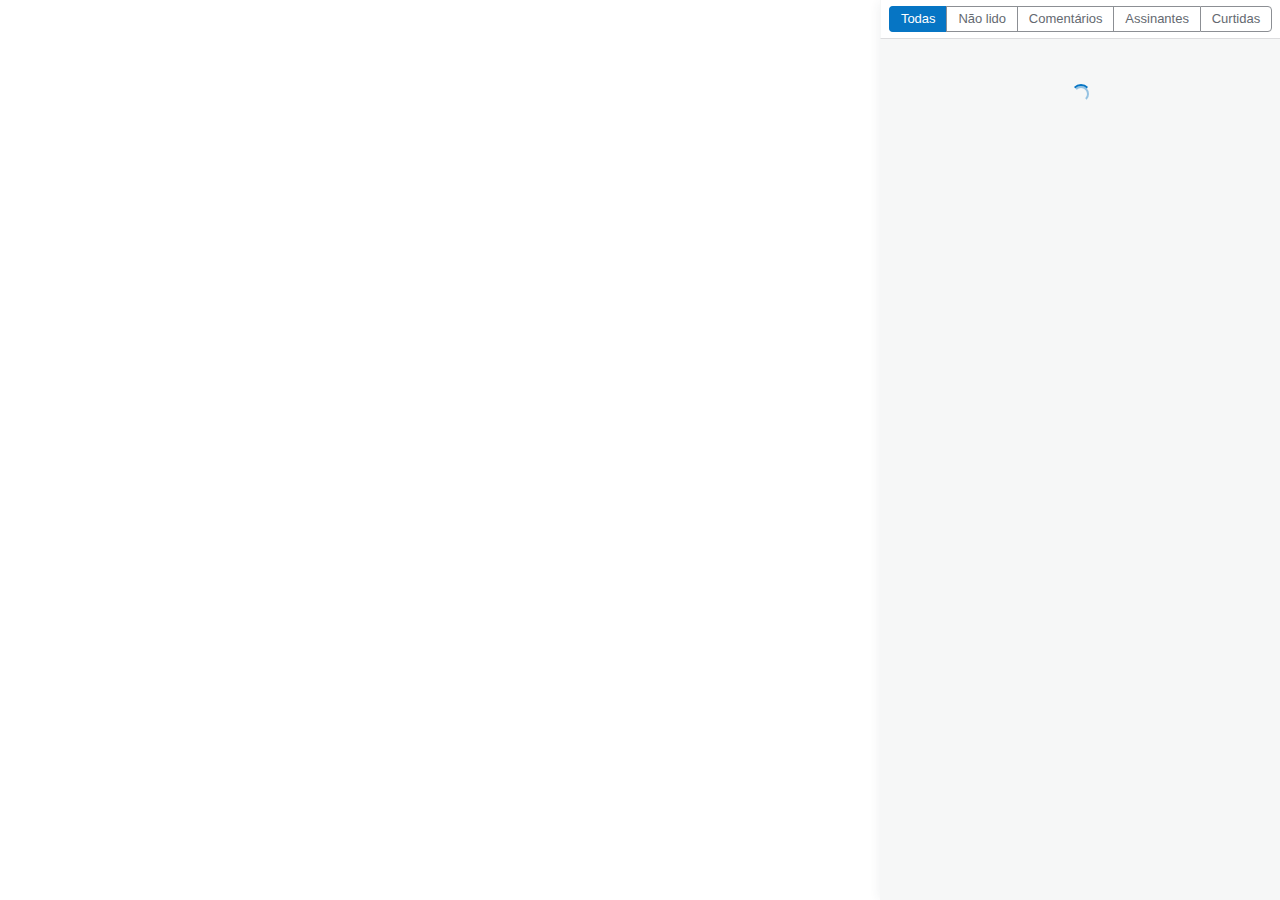
<file: saved_resource.html>
<!DOCTYPE html>
<!-- saved from url=(0115)https://wordpress.com/widgets/notifications/?v=453b8b2e3cd&locale=pt-br#https://easyauto0.wordpress.com/&lang=pt-br -->
<html><head><meta http-equiv="Content-Type" content="text/html; charset=UTF-8"><meta http-equiv="X-UA-Compatible" content="IE=9"><title>Notifications</title><meta name="viewport" content="width=device-width,initial-scale=1,maximum-scale=1,user-scalable=no"><meta name="mobile-web-app-capable" content="yes"><meta name="git-describe" content="453b8b2e3cd"><link href="./build.min.css" rel="stylesheet"></head><body class="wpnc font-smoothing-antialiased"><div class="wpnc__main"><div><div class="wpnc__note-list" id="wpnc__note-list"><div class="wpnc__filter"><ul class="wpnc__filter--segmented-control" role="tablist" aria-label="Filtrar notificações"><li data-filter-name="all" class="wpnc__filter--segmented-control-item selected" role="tab" aria-selected="true" aria-controls="wpnc__note-list" tabindex="0">Todas</li><li data-filter-name="unread" class="wpnc__filter--segmented-control-item" role="tab" aria-selected="false" aria-controls="wpnc__note-list" tabindex="-1">Não lido</li><li data-filter-name="comments" class="wpnc__filter--segmented-control-item" role="tab" aria-selected="false" aria-controls="wpnc__note-list" tabindex="-1">Comentários</li><li data-filter-name="follows" class="wpnc__filter--segmented-control-item" role="tab" aria-selected="false" aria-controls="wpnc__note-list" tabindex="-1">Assinantes</li><li data-filter-name="likes" class="wpnc__filter--segmented-control-item" role="tab" aria-selected="false" aria-controls="wpnc__note-list" tabindex="-1">Curtidas</li></ul></div><button class="screen-reader-text">Fechar notificações</button><div class="wpnc__list-view is-empty-list"><ol class="wpnc__notes" aria-live="polite" aria-description="Pressione a tecla Escape para fechar as notificações ou continue navegando para lê-las."><div class="wpnc__loading-indicator" style="opacity: 1;"><div class="wpnc__spinner"><div class="wpnc__spinner__outer" style="width: 20px; height: 20px; font-size: 20px;"><div class="wpnc__spinner__inner"></div></div></div></div></ol></div></div><div class="wpnc__status-bar" style="display: none;"><span></span><span></span><button class="wpnc__close-link"><svg class="gridicon gridicons-cross" height="18" width="18" xmlns="http://www.w3.org/2000/svg" viewBox="0 0 24 24"><title>Cross</title><g><path d="M18.36 19.78L12 13.41l-6.36 6.37-1.42-1.42L10.59 12 4.22 5.64l1.42-1.42L12 10.59l6.36-6.36 1.41 1.41L13.41 12l6.36 6.36z"></path></g></svg></button></div><div class="wpnc__single-view"></div></div></div><script charset="UTF-8" src="./w.js.baixados"></script><script src="./build.min.js.baixados"></script><iframe src="./saved_resource(7).html" style="display: none;"></iframe></body></html>
</file>
<file: build.min.css>
@font-face{font-display:swap;font-family:Recoleta;font-weight:400;src:url(https://s1.wp.com/i/fonts/recoleta/400.woff2) format("woff2"),url(https://s1.wp.com/i/fonts/recoleta/400.woff) format("woff")}.wp-brand-font{font-family:"Noto Serif",Georgia,"Times New Roman",Times,serif;font-weight:400}[lang*=af] .wp-brand-font{font-family:"Recoleta","Noto Serif",Georgia,"Times New Roman",Times,serif}[lang*=ca] .wp-brand-font{font-family:"Recoleta","Noto Serif",Georgia,"Times New Roman",Times,serif}[lang*=cs] .wp-brand-font{font-family:"Recoleta","Noto Serif",Georgia,"Times New Roman",Times,serif}[lang*=da] .wp-brand-font{font-family:"Recoleta","Noto Serif",Georgia,"Times New Roman",Times,serif}[lang*=de] .wp-brand-font{font-family:"Recoleta","Noto Serif",Georgia,"Times New Roman",Times,serif}[lang*=en] .wp-brand-font{font-family:"Recoleta","Noto Serif",Georgia,"Times New Roman",Times,serif}[lang*=es] .wp-brand-font{font-family:"Recoleta","Noto Serif",Georgia,"Times New Roman",Times,serif}[lang*=eu] .wp-brand-font{font-family:"Recoleta","Noto Serif",Georgia,"Times New Roman",Times,serif}[lang*=fi] .wp-brand-font{font-family:"Recoleta","Noto Serif",Georgia,"Times New Roman",Times,serif}[lang*=fr] .wp-brand-font{font-family:"Recoleta","Noto Serif",Georgia,"Times New Roman",Times,serif}[lang*=gl] .wp-brand-font{font-family:"Recoleta","Noto Serif",Georgia,"Times New Roman",Times,serif}[lang*=hr] .wp-brand-font{font-family:"Recoleta","Noto Serif",Georgia,"Times New Roman",Times,serif}[lang*=hu] .wp-brand-font{font-family:"Recoleta","Noto Serif",Georgia,"Times New Roman",Times,serif}[lang*=id] .wp-brand-font{font-family:"Recoleta","Noto Serif",Georgia,"Times New Roman",Times,serif}[lang*=is] .wp-brand-font{font-family:"Recoleta","Noto Serif",Georgia,"Times New Roman",Times,serif}[lang*=it] .wp-brand-font{font-family:"Recoleta","Noto Serif",Georgia,"Times New Roman",Times,serif}[lang*=lv] .wp-brand-font{font-family:"Recoleta","Noto Serif",Georgia,"Times New Roman",Times,serif}[lang*=mt] .wp-brand-font{font-family:"Recoleta","Noto Serif",Georgia,"Times New Roman",Times,serif}[lang*=nb] .wp-brand-font{font-family:"Recoleta","Noto Serif",Georgia,"Times New Roman",Times,serif}[lang*=nl] .wp-brand-font{font-family:"Recoleta","Noto Serif",Georgia,"Times New Roman",Times,serif}[lang*=pl] .wp-brand-font{font-family:"Recoleta","Noto Serif",Georgia,"Times New Roman",Times,serif}[lang*=pt] .wp-brand-font{font-family:"Recoleta","Noto Serif",Georgia,"Times New Roman",Times,serif}[lang*=ro] .wp-brand-font{font-family:"Recoleta","Noto Serif",Georgia,"Times New Roman",Times,serif}[lang*=ru] .wp-brand-font{font-family:"Recoleta","Noto Serif",Georgia,"Times New Roman",Times,serif}[lang*=sk] .wp-brand-font{font-family:"Recoleta","Noto Serif",Georgia,"Times New Roman",Times,serif}[lang*=sl] .wp-brand-font{font-family:"Recoleta","Noto Serif",Georgia,"Times New Roman",Times,serif}[lang*=sq] .wp-brand-font{font-family:"Recoleta","Noto Serif",Georgia,"Times New Roman",Times,serif}[lang*=sr] .wp-brand-font{font-family:"Recoleta","Noto Serif",Georgia,"Times New Roman",Times,serif}[lang*=sv] .wp-brand-font{font-family:"Recoleta","Noto Serif",Georgia,"Times New Roman",Times,serif}[lang*=sw] .wp-brand-font{font-family:"Recoleta","Noto Serif",Georgia,"Times New Roman",Times,serif}[lang*=tr] .wp-brand-font{font-family:"Recoleta","Noto Serif",Georgia,"Times New Roman",Times,serif}[lang*=uz] .wp-brand-font{font-family:"Recoleta","Noto Serif",Georgia,"Times New Roman",Times,serif}.popover{font-size:.75rem;z-index:z-index("root", ".popover");position:absolute;top:0;left:0 /*rtl:ignore*/;right:auto /*rtl:ignore*/}.popover .popover__inner{background-color:#fff;border:1px solid #c3c4c7;border-radius:2px;box-shadow:0 2px 5px rgba(0,0,0,.1),0 0 56px rgba(0,0,0,.075);text-align:center;position:relative}.popover .popover__arrow{border:10px dashed #c3c4c7;height:0;line-height:0;position:absolute;width:0;z-index:z-index(".popover", ".popover .popover__arrow")}.popover.fade{transition:opacity 100ms}.popover.is-top .popover__arrow,.popover.is-top-left .popover__arrow,.popover.is-top-right .popover__arrow{bottom:0 /*rtl:ignore*/;left:50% /*rtl:ignore*/;margin-left:-10px /*rtl:ignore*/;border-top-style:solid/*rtl:ignore*/;border-bottom:none/*rtl:ignore*/;border-left-color:transparent/*rtl:ignore*/;border-right-color:transparent/*rtl:ignore*/}.popover.is-top .popover__arrow::before,.popover.is-top-left .popover__arrow::before,.popover.is-top-right .popover__arrow::before{bottom:2px /*rtl:ignore*/;border:10px solid #fff;content:" ";position:absolute;left:50% /*rtl:ignore*/;margin-left:-10px /*rtl:ignore*/;border-top-style:solid/*rtl:ignore*/;border-bottom:none/*rtl:ignore*/;border-left-color:transparent/*rtl:ignore*/;border-right-color:transparent/*rtl:ignore*/}.popover.is-bottom .popover__arrow,.popover.is-bottom-left .popover__arrow,.popover.is-bottom-right .popover__arrow{top:0 /*rtl:ignore*/;left:50% /*rtl:ignore*/;margin-left:-10px /*rtl:ignore*/;border-bottom-style:solid/*rtl:ignore*/;border-top:none/*rtl:ignore*/;border-left-color:transparent/*rtl:ignore*/;border-right-color:transparent/*rtl:ignore*/}.popover.is-bottom .popover__arrow::before,.popover.is-bottom-left .popover__arrow::before,.popover.is-bottom-right .popover__arrow::before{top:2px /*rtl:ignore*/;border:10px solid #fff;content:" ";position:absolute;left:50% /*rtl:ignore*/;margin-left:-10px /*rtl:ignore*/;border-bottom-style:solid/*rtl:ignore*/;border-top:none/*rtl:ignore*/;border-left-color:transparent/*rtl:ignore*/;border-right-color:transparent/*rtl:ignore*/}.popover.is-left .popover__arrow,.popover.is-left-top .popover__arrow,.popover.is-left-bottom .popover__arrow{right:0 /*rtl:ignore*/;top:50% /*rtl:ignore*/;margin-top:-10px /*rtl:ignore*/;border-left-style:solid/*rtl:ignore*/;border-right:none/*rtl:ignore*/;border-top-color:transparent/*rtl:ignore*/;border-bottom-color:transparent/*rtl:ignore*/}.popover.is-left .popover__arrow::before,.popover.is-left-top .popover__arrow::before,.popover.is-left-bottom .popover__arrow::before{right:2px /*rtl:ignore*/;border:10px solid #fff;content:" ";position:absolute;top:50% /*rtl:ignore*/;margin-top:-10px /*rtl:ignore*/;border-left-style:solid/*rtl:ignore*/;border-right:none/*rtl:ignore*/;border-top-color:transparent/*rtl:ignore*/;border-bottom-color:transparent/*rtl:ignore*/}.popover.is-right .popover__arrow,.popover.is-right-top .popover__arrow,.popover.is-right-bottom .popover__arrow{left:0 /*rtl:ignore*/;top:50% /*rtl:ignore*/;margin-top:-10px /*rtl:ignore*/;border-right-style:solid/*rtl:ignore*/;border-left:none/*rtl:ignore*/;border-top-color:transparent/*rtl:ignore*/;border-bottom-color:transparent/*rtl:ignore*/}.popover.is-right .popover__arrow::before,.popover.is-right-top .popover__arrow::before,.popover.is-right-bottom .popover__arrow::before{left:2px /*rtl:ignore*/;border:10px solid #fff;content:" ";position:absolute;top:50% /*rtl:ignore*/;margin-top:-10px /*rtl:ignore*/;border-right-style:solid/*rtl:ignore*/;border-left:none/*rtl:ignore*/;border-top-color:transparent/*rtl:ignore*/;border-bottom-color:transparent/*rtl:ignore*/}.popover.is-top-left,.popover.is-bottom-left,.popover.is-top-right,.popover.is-bottom-right{padding-right:0;padding-left:0}.popover.is-top-left .popover__arrow,.popover.is-bottom-left .popover__arrow{left:auto /*rtl:ignore*/;right:5px /*rtl:ignore*/}.popover.is-top-right .popover__arrow,.popover.is-bottom-right .popover__arrow{left:15px /*rtl:ignore*/}.popover.is-top .popover__inner,.popover.is-top-left .popover__inner,.popover.is-top-right .popover__inner{top:-10px /*rtl:ignore*/}.popover.is-left .popover__inner,.popover.is-top-right .popover__inner,.popover.is-bottom-right .popover__inner{left:-10px /*rtl:ignore*/}.popover.is-bottom .popover__inner,.popover.is-bottom-left .popover__inner,.popover.is-bottom-right .popover__inner{top:10px /*rtl:ignore*/}.popover.is-right .popover__inner,.popover.is-top-left .popover__inner,.popover.is-bottom-left .popover__inner{left:10px /*rtl:ignore*/}.popover.is-dialog-visible{z-index:z-index("root", "popover.is-dialog-visible")}
@font-face{font-display:swap;font-family:Recoleta;font-weight:400;src:url(https://s1.wp.com/i/fonts/recoleta/400.woff2) format("woff2"),url(https://s1.wp.com/i/fonts/recoleta/400.woff) format("woff")}.wp-brand-font{font-family:"Noto Serif",Georgia,"Times New Roman",Times,serif;font-weight:400}[lang*=af] .wp-brand-font{font-family:"Recoleta","Noto Serif",Georgia,"Times New Roman",Times,serif}[lang*=ca] .wp-brand-font{font-family:"Recoleta","Noto Serif",Georgia,"Times New Roman",Times,serif}[lang*=cs] .wp-brand-font{font-family:"Recoleta","Noto Serif",Georgia,"Times New Roman",Times,serif}[lang*=da] .wp-brand-font{font-family:"Recoleta","Noto Serif",Georgia,"Times New Roman",Times,serif}[lang*=de] .wp-brand-font{font-family:"Recoleta","Noto Serif",Georgia,"Times New Roman",Times,serif}[lang*=en] .wp-brand-font{font-family:"Recoleta","Noto Serif",Georgia,"Times New Roman",Times,serif}[lang*=es] .wp-brand-font{font-family:"Recoleta","Noto Serif",Georgia,"Times New Roman",Times,serif}[lang*=eu] .wp-brand-font{font-family:"Recoleta","Noto Serif",Georgia,"Times New Roman",Times,serif}[lang*=fi] .wp-brand-font{font-family:"Recoleta","Noto Serif",Georgia,"Times New Roman",Times,serif}[lang*=fr] .wp-brand-font{font-family:"Recoleta","Noto Serif",Georgia,"Times New Roman",Times,serif}[lang*=gl] .wp-brand-font{font-family:"Recoleta","Noto Serif",Georgia,"Times New Roman",Times,serif}[lang*=hr] .wp-brand-font{font-family:"Recoleta","Noto Serif",Georgia,"Times New Roman",Times,serif}[lang*=hu] .wp-brand-font{font-family:"Recoleta","Noto Serif",Georgia,"Times New Roman",Times,serif}[lang*=id] .wp-brand-font{font-family:"Recoleta","Noto Serif",Georgia,"Times New Roman",Times,serif}[lang*=is] .wp-brand-font{font-family:"Recoleta","Noto Serif",Georgia,"Times New Roman",Times,serif}[lang*=it] .wp-brand-font{font-family:"Recoleta","Noto Serif",Georgia,"Times New Roman",Times,serif}[lang*=lv] .wp-brand-font{font-family:"Recoleta","Noto Serif",Georgia,"Times New Roman",Times,serif}[lang*=mt] .wp-brand-font{font-family:"Recoleta","Noto Serif",Georgia,"Times New Roman",Times,serif}[lang*=nb] .wp-brand-font{font-family:"Recoleta","Noto Serif",Georgia,"Times New Roman",Times,serif}[lang*=nl] .wp-brand-font{font-family:"Recoleta","Noto Serif",Georgia,"Times New Roman",Times,serif}[lang*=pl] .wp-brand-font{font-family:"Recoleta","Noto Serif",Georgia,"Times New Roman",Times,serif}[lang*=pt] .wp-brand-font{font-family:"Recoleta","Noto Serif",Georgia,"Times New Roman",Times,serif}[lang*=ro] .wp-brand-font{font-family:"Recoleta","Noto Serif",Georgia,"Times New Roman",Times,serif}[lang*=ru] .wp-brand-font{font-family:"Recoleta","Noto Serif",Georgia,"Times New Roman",Times,serif}[lang*=sk] .wp-brand-font{font-family:"Recoleta","Noto Serif",Georgia,"Times New Roman",Times,serif}[lang*=sl] .wp-brand-font{font-family:"Recoleta","Noto Serif",Georgia,"Times New Roman",Times,serif}[lang*=sq] .wp-brand-font{font-family:"Recoleta","Noto Serif",Georgia,"Times New Roman",Times,serif}[lang*=sr] .wp-brand-font{font-family:"Recoleta","Noto Serif",Georgia,"Times New Roman",Times,serif}[lang*=sv] .wp-brand-font{font-family:"Recoleta","Noto Serif",Georgia,"Times New Roman",Times,serif}[lang*=sw] .wp-brand-font{font-family:"Recoleta","Noto Serif",Georgia,"Times New Roman",Times,serif}[lang*=tr] .wp-brand-font{font-family:"Recoleta","Noto Serif",Georgia,"Times New Roman",Times,serif}[lang*=uz] .wp-brand-font{font-family:"Recoleta","Noto Serif",Georgia,"Times New Roman",Times,serif}.wpnc__main div,.wpnc__main span,.wpnc__main applet,.wpnc__main object,.wpnc__main iframe,.wpnc__main h1,.wpnc__main h2,.wpnc__main h3,.wpnc__main h4,.wpnc__main h5,.wpnc__main h6,.wpnc__main p,.wpnc__main blockquote,.wpnc__main pre,.wpnc__main a,.wpnc__main abbr,.wpnc__main acronym,.wpnc__main address,.wpnc__main big,.wpnc__main cite,.wpnc__main code,.wpnc__main del,.wpnc__main dfn,.wpnc__main em,.wpnc__main font,.wpnc__main ins,.wpnc__main kbd,.wpnc__main q,.wpnc__main s,.wpnc__main samp,.wpnc__main small,.wpnc__main strike,.wpnc__main strong,.wpnc__main sub,.wpnc__main sup,.wpnc__main tt,.wpnc__main var,.wpnc__main dl,.wpnc__main dt,.wpnc__main dd,.wpnc__main ol,.wpnc__main ul,.wpnc__main li,.wpnc__main fieldset,.wpnc__main form,.wpnc__main label,.wpnc__main legend,.wpnc__main table,.wpnc__main caption,.wpnc__main tbody,.wpnc__main tfoot,.wpnc__main thead,.wpnc__main tr,.wpnc__main th,.wpnc__main td{border:0;margin:0;font-family:inherit;font-size:100%;font-style:inherit;font-weight:inherit;outline:0;padding:0;vertical-align:baseline}.wpnc__main article,.wpnc__main aside,.wpnc__main details,.wpnc__main figcaption,.wpnc__main figure,.wpnc__main footer,.wpnc__main header,.wpnc__main hgroup,.wpnc__main nav,.wpnc__main section{display:block}.wpnc__main ol,.wpnc__main ul{list-style:none}.wpnc__main table{border-collapse:separate;border-spacing:0}.wpnc__main caption,.wpnc__main th,.wpnc__main td{font-weight:normal;text-align:left}.wpnc__main blockquote::before,.wpnc__main blockquote::after,.wpnc__main q::before,.wpnc__main q::after{content:""}.wpnc__main blockquote,.wpnc__main q{quotes:"" ""}.wpnc__main a:focus{outline:thin dotted}.wpnc__main a:hover,.wpnc__main a:active{outline:0}.wpnc__main a img{border:0}.wpnc__main input,.wpnc__main textarea{border-radius:0;appearance:none;overflow:auto}.wpnc__main input[type=radio],.wpnc__main input[type=checkbox]{-webkit-appearance:none}div.wpnc__note-actions::after,div.wpnc__user::after,.wpnc__main .wpnc__body::after,.wpnc__main .wpnc__summary::after{content:".";display:block;height:0;clear:both;visibility:hidden}.wpnc__main .wpnc__single-view .wpnc__user p .wpnc__user__username,.wpnc__main .wpnc__single-view .wpnc__user p a.wpnc__user__site,.wpnc__main .wpnc__single-view .wpnc__preface,.wpnc__main .wpnc__single-view .wpnc__summary p,.wpnc__main .wpnc__single-view .wpnc__header .wpnc__excerpt,.wpnc__main .wpnc__single-view .wpnc__header .wpnc__user__usertitle,.wpnc__main .wpnc__single-view .wpnc__user .wpnc__user__meta:not(.wpnc__user__bulleted) .wpnc__user__site,.wpnc__main .wpnc__single-view .wpnc__user p,.wpnc__main .wpnc__list-view .wpnc__text-summary .wpnc__excerpt,.wpnc__main .wpnc__list-view .wpnc__text-summary .wpnc__subject{overflow:hidden;text-overflow:ellipsis}.wpnc__main .wpnc__single-view .wpnc__preface,.wpnc__main .wpnc__single-view .wpnc__summary p,.wpnc__main .wpnc__single-view .wpnc__header .wpnc__excerpt,.wpnc__main .wpnc__single-view .wpnc__header .wpnc__user__usertitle,.wpnc__main .wpnc__single-view .wpnc__user .wpnc__user__meta:not(.wpnc__user__bulleted) .wpnc__user__site,.wpnc__main .wpnc__single-view .wpnc__user p,.wpnc__main .wpnc__list-view .wpnc__text-summary .wpnc__excerpt,.wpnc__main .wpnc__list-view .wpnc__text-summary .wpnc__subject{display:-webkit-box;-webkit-box-orient:vertical}.wpnc__single-view div.wpnc__user,.wpnc__main .wpnc__single-view .wpnc__header{border-bottom:1px solid #f6f7f7}.wpnc__single-view{animation-name:wpnc_fadeIn;animation-duration:.2s;animation-timing-function:ease-in}@keyframes wpnc_fadeIn{from{opacity:0}to{opacity:1}}.wpnc__note-actions .wpnc__reply-box textarea{margin:0;padding:7px 14px;width:100%;color:#3c434a;font-size:16px;line-height:1.5;border:1px solid #c3c4c7;background-color:#fff;transition:all .15s ease-in-out;box-sizing:border-box}.wpnc__note-actions .wpnc__reply-box textarea::placeholder{color:#8c8f94}.wpnc__note-actions .wpnc__reply-box textarea:hover{border-color:#a7aaad}.wpnc__note-actions .wpnc__reply-box textarea:focus{border-color:#0675c4;outline:none;box-shadow:0 0 0 2px #399ce3}.wpnc__note-actions .wpnc__reply-box textarea:focus::-ms-clear{display:none}.wpnc__note-actions .wpnc__reply-box textarea:disabled{background:#fff;border-color:#f6f7f7;color:#f6f7f7}.wpnc__note-actions .wpnc__reply-box textarea:disabled:hover{cursor:default}.wpnc__note-actions .wpnc__reply-box textarea:disabled::placeholder{color:#f6f7f7}.wpnc__note-actions .wpnc__reply-box textarea{min-height:92px}.wpnc__main .wpnc__button{border:none;background:#fff;border-color:#c3c4c7;border-style:solid;border-width:1px 1px 2px;color:#3c434a;cursor:pointer;display:block;margin:0 24px;outline:0;overflow:hidden;font-weight:500;text-align:center;text-overflow:ellipsis;text-decoration:none;vertical-align:top;box-sizing:border-box;font-size:14px;line-height:21px;border-radius:4px;padding:7px 14px 9px;appearance:none}.wpnc__main .wpnc__button:hover{border-color:#a7aaad;color:#3c434a}.wpnc__main .wpnc__button:active{border-width:2px 1px 1px}.wpnc__main .wpnc__button:visited{color:#3c434a}.wpnc__main .wpnc__button[disabled],.wpnc__main .wpnc__button:disabled{color:#f6f7f7;background:#fff;border-color:#f6f7f7;cursor:default}.wpnc__main .wpnc__button[disabled]:active,.wpnc__main .wpnc__button:disabled:active{border-width:1px 1px 2px}.wpnc__main .wpnc__button:focus{border-color:#0675c4;box-shadow:0 0 0 2px #399ce3}.wpnc__main .wpnc__button.is-compact{padding:7px;color:#787c82;font-size:11px;line-height:1;text-transform:uppercase}.wpnc__main .wpnc__button.is-compact:disabled{color:#f6f7f7}.wpnc__main .wpnc__button.is-compact .gridicon{top:4px;margin-top:-8px}.wpnc__main .wpnc__button.hidden{display:none}.wpnc__main .wpnc__button .gridicon{position:relative;top:4px;margin-top:-2px;width:18px;height:18px}.wpnc__main .wpnc__button.is-primary{background-color:#c9356e;border-color:#c9356e;color:#fff}.wpnc__main .wpnc__button.is-primary:active:not(:disabled),.wpnc__main .wpnc__button.is-primary:hover:not(:disabled),.wpnc__main .wpnc__button.is-primary:focus:not(:disabled){background-color:#ab235a;border-color:#ab235a;color:#fff}.wpnc__main .wpnc__button.is-primary[disabled],.wpnc__main .wpnc__button.is-primary:disabled,.wpnc__main .wpnc__button.is-primary.disabled{color:#a7aaad;background-color:#fff;border-color:#dcdcde}.wpnc__main .wpnc__button.is-primary.is-compact{color:#fff}.wpnc__main .wpnc__button.is-primary.is-rich{background-color:#3858e9;border-color:#3858e9}.wpnc__main .wpnc__button.is-primary.is-rich:active:not(:disabled),.wpnc__main .wpnc__button.is-primary.is-rich:hover:not(:disabled),.wpnc__main .wpnc__button.is-primary.is-rich:focus:not(:disabled){background-color:#183ad6;border-color:#183ad6}.wpnc__main .wpnc__button.is-scary{color:#d63638}.wpnc__main .wpnc__button.is-scary:hover,.wpnc__main .wpnc__button.is-scary:focus{border-color:#d63638}.wpnc__main .wpnc__button.is-scary:focus{box-shadow:0 0 0 2px #ff8085}.wpnc__main .wpnc__button.is-scary[disabled],.wpnc__main .wpnc__button.is-scary:disabled{color:#facfd2;border-color:#f6f7f7}.wpnc__main .wpnc__button.is-primary.is-scary{background:#d63638;border-color:#b32d2e;color:#fff}.wpnc__main .wpnc__button.is-primary.is-scary:hover,.wpnc__main .wpnc__button.is-primary.is-scary:focus{border-color:#240a0a}.wpnc__main .wpnc__button.is-primary.is-scary[disabled],.wpnc__main .wpnc__button.is-primary.is-scary:disabled{background:#ff8085;border-color:#f86368}.wpnc__main .wpnc__button.is-borderless{border:none;color:#787c82;padding-left:0;padding-right:0}.wpnc__main .wpnc__button.is-borderless:hover{color:#3c434a}.wpnc__main .wpnc__button.is-borderless:focus{box-shadow:none}.wpnc__main .wpnc__button.is-borderless .gridicon{width:auto;height:auto;top:6px}.wpnc__main .wpnc__button.is-borderless[disabled],.wpnc__main .wpnc__button.is-borderless:disabled{color:#f6f7f7;background:#fff;cursor:default}.wpnc__main .wpnc__button.is-borderless[disabled]:active,.wpnc__main .wpnc__button.is-borderless:disabled:active{border-width:0}.wpnc__main .wpnc__button.is-borderless.is-scary{color:#d63638}.wpnc__main .wpnc__button.is-borderless.is-scary:hover,.wpnc__main .wpnc__button.is-borderless.is-scary:focus{color:#b32d2e}.wpnc__main .wpnc__button.is-borderless.is-scary[disabled]{color:#facfd2}.wpnc__main .wpnc__button.is-borderless.is-compact{background:transparent;border-radius:0}.wpnc__main .wpnc__button.is-borderless.is-compact .gridicon{width:18px;height:18px;top:5px}.wpnc{margin:0}.wpnc__main{background-color:#fff;font-family:-apple-system,BlinkMacSystemFont,"Segoe UI","Roboto","Oxygen-Sans","Ubuntu","Cantarell","Helvetica Neue",sans-serif;font-size:14px;line-height:1.4;color:#3c434a;-webkit-font-smoothing:subpixel-antialiased}@media(min-resolution: 120dpi){body.font-smoothing-antialiased .wpnc__main{text-rendering:optimizeLegibility;-moz-osx-font-smoothing:grayscale;-webkit-font-smoothing:antialiased}}@media only screen and (max-width: 799px){.wpnc__main{background-color:#f6f7f7}}@media only screen and (min-width: 409px)and (max-width: 430px){.wpnc__main{background-color:#fff}}.wpnc__main b,.wpnc__main strong{font-weight:600}.wpnc__main a,.wpnc__main a:visited{color:#0675c4;text-decoration:none}.wpnc__main a:hover,.wpnc__main a:focus,.wpnc__main a:active{color:#0675c4}.wpnc__main button{background-color:transparent;border:none;color:#0675c4;cursor:pointer;font-size:inherit;outline:none;margin:0;padding:0}.wpnc__main button[disabled]{color:#8c8f94;cursor:default}.wpnc__main header{border-bottom:1px solid #dcdcde;box-sizing:border-box;background-color:#fff;font-size:12px;height:39px;line-height:38px;padding:0 14px;text-align:center}.wpnc__main header nav{display:inline}.wpnc__main header nav>div{display:inline;float:right;margin-right:-5px}.wpnc__main header h1{color:#787c82;display:inline}.wpnc__main header button{line-height:38px}.wpnc__main header .wpnc__back{margin-left:-5px;display:inline;float:left}.wpnc__main header .wpnc__back .gridicon{margin-right:4px;vertical-align:-4px}.wpnc__main header .wpnc__prev,.wpnc__main header .wpnc__next{float:left;outline:none}.wpnc__main header .wpnc__prev .gridicon,.wpnc__main header .wpnc__next .gridicon{vertical-align:middle}.wpnc__main header .wpnc__prev{margin-right:8px}.wpnc__main header .disabled{opacity:.5}.wpnc__main .wpnc__list-view.wpnc__current{display:none}.wpnc__main .wpnc__single-view:not(.wpnc__current){display:none}.wpnc__main .gridicon{fill:currentColor}.wpnc__main .wpnc__user__username,.wpnc__main span.wpnc__user{font-weight:600}.wpnc__main .wpnc__user__username a.wpnc__user__home,.wpnc__main span.wpnc__user a.wpnc__user__home{color:#3c434a}.wpnc__main .wpnc__header a.wpnc__user{font-weight:600;color:#3c434a}.wpnc__main .wpnc__header a.wpnc__post{color:#646970}.wpnc__main .wpnc__header a.wpnc__post:hover{color:#0675c4}.wpnc__main span.wpnc__post{font-weight:600}.wpnc__main .wpnc__list-view .wpnc__time-group-title,.wpnc__main header h1,.wpnc__main header .wpnc__back{text-transform:uppercase;text-decoration:none;font-weight:600;font-size:12px}.wpnc__main .rtl header .back::after{transform:rotate(90deg)}.wpnc__main .wpnc__filter{width:100%;background-color:#fff;color:#646970;border-bottom:1px solid #dcdcde;border-left:1px solid #fff;text-align:center;height:38px;box-sizing:border-box;direction:ltr;display:table}.wpnc__main .wpnc__note-list:not(.is-note-open) .wpnc__filter{border-left:1px solid #f6f7f7}.wpnc__main .wpnc__filter--segmented-control{display:flex;padding:6px 8px}.wpnc__main .wpnc__filter--segmented-control:focus{box-shadow:0 0 0 2px #399ce3}.wpnc__main .wpnc__filter--segmented-control-item{background:#fff;border:1px solid #8c8f94;border-right:none;font-size:13px;height:26px;cursor:pointer;-webkit-user-select:none;user-select:none;box-sizing:border-box;vertical-align:middle;display:flex;align-items:center;justify-content:center;flex:auto}.wpnc__main .wpnc__filter--segmented-control-item:hover{color:#3c434a}.wpnc__main .wpnc__filter--segmented-control-item:focus{outline:#399ce3 solid 2px;outline-offset:-2px}.wpnc__main .wpnc__filter--segmented-control-item:first-of-type{border-top-left-radius:4px;border-bottom-left-radius:4px}.wpnc__main .wpnc__filter--segmented-control-item:last-of-type{border-right:1px solid #8c8f94;border-top-right-radius:4px;border-bottom-right-radius:4px}.wpnc__main .wpnc__filter--segmented-control-item:last-of-type.selected{border-right-color:#0675c4}.wpnc__main .wpnc__filter--segmented-control-item.selected{background:#0675c4;border-color:#0675c4;color:#fff}.wpnc__main .wpnc__filter--segmented-control-item.selected+.segmented-control-item{border-left-color:#0675c4}.wpnc__main .wpnc__list-view .wpnc__notes,.wpnc__main .error{background-color:#fff}.wpnc__main .wpnc__note{line-height:1.4;font-size:14px;font-weight:normal;position:relative;clear:both;border-bottom:1px solid #dcdcde}.wpnc__main .wpnc__note div.wpnc__body>p,.wpnc__main .wpnc__note div.wpnc__preface p{line-height:1.4;text-align:center}.wpnc__main .wpnc__note .wpnc__note-icon{display:block;width:40px;height:40px;position:relative;float:left;margin:0 16px 0 16px}.wpnc__main .wpnc__note .wpnc__note-icon img{width:40px;height:40px}.wpnc__main .wpnc__note .wpnc__note-icon .wpnc__gridicon{display:flex;align-items:center;justify-content:center;color:#fff;height:16px;width:16px;border-width:1px;border-style:solid;border-radius:50%}.wpnc__main .wpnc__done-message{background:#f6f7f7;color:#646970;text-align:center;line-height:50px;font-style:italic}.wpnc__main .wpnc__empty-notes-container{background-color:#f6f7f7}.wpnc__main .wpnc__empty-notes{text-align:center;position:relative;top:50%;padding:0 32px;transform:translateY(-50%)}.wpnc__main .wpnc__empty-notes h2{font:400 21px/24px -apple-system,BlinkMacSystemFont,"Segoe UI","Roboto","Oxygen-Sans","Ubuntu","Cantarell","Helvetica Neue",sans-serif;margin-bottom:4px}.wpnc__main .wpnc__empty-notes p{font:400 16px/24px -apple-system,BlinkMacSystemFont,"Segoe UI","Roboto","Oxygen-Sans","Ubuntu","Cantarell","Helvetica Neue",sans-serif}.wpnc__main .wpnc__loading-indicator{display:block;background-color:#f6f7f7;height:90px}.wpnc__main .wpnc__note-list{position:absolute;display:flex;flex-direction:column;top:0;right:0;left:0;bottom:0;overflow:hidden}.wpnc__main .wpnc__note-list:not(.is-note-open){box-shadow:-3px 1px 10px -2px rgba(60 , 67 , 74, 0.075)}.wpnc__main .wpnc__list-view{height:100%;background-color:#f6f7f7;overflow-y:scroll;-webkit-overflow-scrolling:touch;border-left:1px solid #f6f7f7}.wpnc__main .wpnc__list-view.is-empty-list{overflow-y:hidden}@media only screen and (min-width: 409px)and (max-width: 430px){.wpnc__main .wpnc__list-view{left:9px}}.wpnc__main .wpnc__list-view h1{text-align:center}.wpnc__main .wpnc__list-view .wpnc__note{cursor:pointer}.wpnc__main .wpnc__list-view .wpnc__note-icon .wpnc__gridicon{position:absolute;bottom:-5px;right:-8px;background-color:#a7aaad;border-color:#fff}.wpnc__main .wpnc__list-view .wpnc__note .wpnc__note-icon img{border-radius:50%}.wpnc__main .wpnc__list-view .unread .wpnc__note-icon .wpnc__gridicon{background:#0675c4;border-color:#f6f7f7}.wpnc__main .wpnc__list-view .wpnc__comment-unapproved .wpnc__note-icon .wpnc__gridicon{background:#9d6e00;border-color:#f5f1e1}.wpnc__main .wpnc__list-view .unread{background:rgba(6 , 117 , 196, 0.1)}.wpnc__main .wpnc__list-view .wpnc__traffic_surge .wpnc__note-icon img{width:32px;height:32px;background:#0675c4;border-color:#0675c4;border-width:4px;border-style:solid}.wpnc__main .wpnc__list-view .wpnc__note:focus,.wpnc__main .wpnc__list-view .wpnc__selected-note{box-shadow:inset 4px 0 0 #0675c4}.wpnc__main .wpnc__list-view .wpnc__note:focus.wpnc__comment-unapproved,.wpnc__main .wpnc__list-view .wpnc__selected-note.wpnc__comment-unapproved{box-shadow:inset 4px 0 0 #9d6e00}.wpnc__main .wpnc__list-view .wpnc__text-summary{padding:0 16px 0 72px;word-wrap:break-word;text-align:left}.wpnc__main .wpnc__list-view .wpnc__text-summary .wpnc__subject{max-height:4em;-webkit-line-clamp:3;font-size:14px;line-height:1.4;letter-spacing:.15px}.wpnc__main .wpnc__list-view .wpnc__text-summary .wpnc__subject .wpnc__gridicon{line-height:1;vertical-align:-3px;color:#8c8f94;padding:2px 5px 0 0}.wpnc__main .wpnc__list-view .wpnc__text-summary .wpnc__subject .wpnc__comment{font-weight:600}.wpnc__main .wpnc__list-view .wpnc__text-summary .wpnc__subject .wpnc__user__site{font-weight:600}.wpnc__main .wpnc__list-view .wpnc__text-summary .wpnc__subject .wpnc__site{font-weight:600}.wpnc__main .wpnc__list-view .wpnc__text-summary .wpnc__excerpt{max-height:3em;-webkit-line-clamp:2;color:#646970;font-size:14px;letter-spacing:.25px;padding-top:2px}.wpnc__main .wpnc__list-view .wpnc__time-group-title{display:flex;color:#787c82;padding:6px 0;background:rgba(255,255,255,.95);border-bottom:1px solid #dcdcde}.wpnc__main .wpnc__list-view .wpnc__time-group-title .gridicons-time{align-self:center;margin-left:14px;margin-right:4px}.wpnc__main .wpnc__list-view .wpnc__time-group-title .gridicons-cog{cursor:pointer;align-self:center;border-radius:2px;margin-left:auto;margin-right:11px}.wpnc__main .wpnc__list-view .wpnc__time-group-wrap{height:31px;top:0;z-index:100;text-align:left;position:sticky}.wpnc__main .wpnc__list-view .wpnc__time-group-wrap .wpnc__settings,.wpnc__main .wpnc__list-view .wpnc__time-group-wrap .wpnc__keyboard-shortcuts-button{display:flex;flex-grow:1}.wpnc__main .wpnc__list-view .wpnc__time-group-wrap .wpnc__settings:focus svg,.wpnc__main .wpnc__list-view .wpnc__time-group-wrap .wpnc__keyboard-shortcuts-button:focus svg{outline:#399ce3 solid 2px}.wpnc__main .wpnc__list-view .wpnc__time-group-wrap .wpnc__keyboard-shortcuts-button{flex-grow:0;padding-right:8px;color:#787c82}.wpnc__main .wpnc__undo-item{background:#d63638;color:#fff}.wpnc__main .wpnc__undo-item p{padding-top:1em;padding-bottom:1em}.wpnc__main .wpnc__undo-item .wpnc__undo-link{margin-left:1em;text-transform:uppercase;color:#fff}.wpnc__main .wpnc__undo-item .wpnc__undo-message{margin-left:2em}.wpnc__main .wpnc__close-link{color:#fff;position:absolute;right:10px;cursor:pointer;-webkit-user-select:none;user-select:none}.wpnc__main .error-view h1{text-align:center}.wpnc__main .wpnc__single-view{position:absolute;display:flex;flex-direction:column;height:100%;left:0;right:0;box-shadow:-3px 1px 10px -2px rgba(60 , 67 , 74, 0.075);background-color:#f6f7f7}@media only screen and (min-width: 480px){.wpnc__main .wpnc__single-view{border-left:1px solid #f6f7f7}}.wpnc__main .wpnc__single-view ol{height:100%;overflow-y:auto;-webkit-overflow-scrolling:touch}.wpnc__main .wpnc__single-view .wpnc__image{display:block;margin:auto;max-width:100%}.wpnc__main .wpnc__single-view .wpnc__user p{-webkit-line-clamp:1;font-size:14px}.wpnc__main .wpnc__single-view .wpnc__user p .wpnc__user__username,.wpnc__main .wpnc__single-view .wpnc__user p a.wpnc__user__site{white-space:nowrap;display:inline}.wpnc__main .wpnc__single-view .wpnc__user .wpnc__user__meta:not(.wpnc__user__bulleted) .wpnc__user__site{-webkit-line-clamp:1}.wpnc__main .wpnc__single-view .wpnc__header .wpnc__user__usertitle{-webkit-line-clamp:1;white-space:nowrap;display:block}.wpnc__main .wpnc__single-view .wpnc__header .wpnc__excerpt{color:var(--color-secondary);-webkit-line-clamp:1;white-space:nowrap;display:block}.wpnc__main .wpnc__single-view .wpnc__header a{outline:0}.wpnc__main .wpnc__single-view .wpnc__comment .wpnc__user p.wpnc__excerpt{color:var(--color-secondary);max-height:1.5em;font-size:14px}.wpnc__main .wpnc__single-view .wpnc__reply{color:#646970;padding:14px 0;border-bottom:1px solid #dcdcde}.wpnc__main .wpnc__single-view .wpnc__reply .wpnc__gridicon{padding:0 10px}.wpnc__main .wpnc__single-view .wpnc__reply .wpnc__gridicon .gridicon{vertical-align:top}.wpnc__main .wpnc__single-view .wpnc__reply a{font-weight:600;color:#646970;text-decoration:underline}.wpnc__main .wpnc__single-view .wpnc__note:not(.wpnc__current){display:none}.wpnc__main .wpnc__single-view .wpnc__note{background-color:#fff;border:none}.wpnc__main .wpnc__single-view .wpnc__note-icon .wpnc__gridicon{font-size:2em;background-color:#c3c4c7;border-color:#c3c4c7}.wpnc__main .wpnc__single-view .wpnc__summary{color:#646970}.wpnc__main .wpnc__single-view .wpnc__summary p{-webkit-line-clamp:3}.wpnc__main .wpnc__single-view .wpnc__preface{-webkit-line-clamp:3;margin-bottom:1em}.wpnc__main .wpnc__single-view .wpnc__preface p{display:inline}.wpnc__main .wpnc__single-view .wpnc__preface p::after{content:" "}.wpnc__main .wpnc__single-view .wpnc__preface p:first-of-type{display:block}.wpnc__main .wpnc__single-view .wpnc__time-group-title{display:none}.wpnc__main .wpnc__single-view .wpnc__time-group-wrap{display:none}.wpnc__main .wpnc__summary{padding:16px 0}.wpnc__main .time-notification{float:right;color:#646970;margin-left:.25em;line-height:1em;margin-top:.2em}.wpnc__main .wpnc__body .wpnc__paragraph{word-wrap:break-word;margin-top:16px}.wpnc__main .wpnc__body .wpnc__paragraph a{text-decoration:underline}.wpnc__main .wpnc__body .wpnc__paragraph a.wpnc__button,.wpnc__main .wpnc__body .wpnc__paragraph a.mention{text-decoration:none}.wpnc__main .wpnc__body .wpnc__paragraph span.list{display:inline-block;margin-left:2em}.wpnc__main .wpnc__body .wpnc__paragraph span.list br{content:" ";display:block}.wpnc__main .wpnc__body .wpnc__paragraph .wpnc__gridicon{vertical-align:text-top}.wpnc__main .wpnc__body .wpnc__paragraph pre{background:#f6f7f7;border:1px solid #c3c4c7;border-radius:3px;padding:4px;white-space:normal}.wpnc__main .wpnc__body .wpnc__paragraph pre code{border:none;background:none}.wpnc__main .wpnc__body .wpnc__paragraph code{font-family:Monaco,Consolas,"Andale Mono","DejaVu Sans Mono","Courier 10 Pitch",Courier,monospace;font-size:90%;color:#646970;background:#f6f7f7;border:1px solid #c3c4c7;border-radius:3px;padding:0 2px}.wpnc__main .wpnc__body .wpnc__paragraph ol.wpnc__ol--outside{margin-left:1.2em !important;list-style-position:outside !important;overflow:visible}.wpnc__main .wpnc__body .wpnc__paragraph hr.wpnc__hr-separator{width:100px;height:2px;margin:4px auto}.wpnc__main .wpnc__body .wpnc__paragraph:first-of-type{margin-top:0}.wpnc__main .wpnc__body .wpnc__body-list{list-style:disc;padding:0 16px}.wpnc__main .wpnc__body .wpnc__body-todo{list-style:none}.wpnc__main .wpnc__body .wpnc__body-todo .wpnc__todo-done::before{content:"◉ "}.wpnc__main .wpnc__body .wpnc__body-todo .wpnc__todo-not-done::before{content:"◎ "}.wpnc__main .wpnc__body blockquote{margin:0 14px 14px;font-style:italic;color:#646970;background:transparent}.wpnc__main .wpnc__single-view .wpnc__comment .wpnc__body .wpnc__user{border:none}.wpnc__main .wpnc__single-view img{max-width:128px;height:auto}.wpnc__main .wpnc__single-view .wpnc__badge .wpnc__body .wpnc__body-content .wpnc__paragraph{font-family:-apple-system,BlinkMacSystemFont,"Segoe UI","Roboto","Oxygen-Sans","Ubuntu","Cantarell","Helvetica Neue",sans-serif}.wpnc__main .wpnc__single-view .wpnc__badge img{display:block;margin:0 auto;padding:36px 16px 16px}.wpnc__main .wpnc__body .wpnc__body-content .wpnc__paragraph{font-family:-apple-system,BlinkMacSystemFont,"Segoe UI","Roboto","Oxygen-Sans","Ubuntu","Cantarell","Helvetica Neue",sans-serif;padding:0 16px;text-align:left}.wpnc__main .wpnc__body .wpnc__body-content .wpnc__paragraph:last-child{padding:0 16px 14px}.wpnc__main .wpnc__comment .wpnc__body .wpnc__body-content,.wpnc__main .wpnc__new_post .wpnc__body .wpnc__body-content,.wpnc__main .wpnc__automattcher .wpnc__body .wpnc__body-content,.wpnc__main .wpnc__blogging_prompts_note .wpnc__body .wpnc__body-content{border-bottom:1px solid #dcdcde;padding-top:11px}.wpnc__main .wpnc__blogging_prompts_note svg.gridicons-bell-off{position:absolute;top:10px;right:20px}.wpnc__main .wpnc__blogging_prompts_note svg.gridicons-bell-off:hover path.bell{stroke:#0675c4}.wpnc__main .wpnc__blogging_prompts_note svg.gridicons-bell-off:hover rect{fill:#0675c4}.wpnc__main .wpnc__blogging_prompts_note svg.gridicons-bell-off:hover g{opacity:1}.wpnc__main .wpnc__blogging_prompts_note .wpnc__action-link:only-child{padding:0}.wpnc__main .wpnc__blogging_prompts_note .wpnc__action-link:hover svg.gridicons-pinned path{fill:#0675c4}.wpnc__main .wpnc__comment .wpnc__body .wpnc__body-content{box-shadow:inset 4px 0 0 #f6f7f7;margin:0 0 0 14px}.wpnc__main .wpnc__body-content .match{font-weight:600}.wpnc__main .wpnc__comment-unapproved .wpnc__body .wpnc__body-content{box-shadow:inset 4px 0 0 #9d6e00}.wpnc__main .wpnc__comment-unapproved .wpnc__body .blockquote{color:#451313}.wpnc__main .wpnc__comment-unapproved div.wpnc__user .wpnc__user__meta a:hover{text-decoration:underline}.wpnc__main .wpnc__comment .wpnc__body .wpnc__body-content .wpnc__user{padding-top:0;padding-left:14px}.wpnc__main .comment-self p,.wpnc__main .comment-other{padding:0 14px}.wpnc__main .wpnc__post .wpnc__paragraph{padding:16px 14px 0}@media only screen and (min-width: 800px){body:not(:has(.is-global-sidebar-visible)) .wpnc__main .wpnc__list-view.wpnc__current{display:block;box-shadow:none}body:not(:has(.is-global-sidebar-visible)) .wpnc__main .wpnc__list-view.wpnc__current .wpnc__selected-note{animation-name:wpnc__selectIn;animation-timing-function:ease-in;animation-duration:.4s;animation-iteration-count:1}body:not(:has(.is-global-sidebar-visible)) .wpnc__main .wpnc__note-list{left:auto;width:400px}body:not(:has(.is-global-sidebar-visible)) .wpnc__main .wpnc__single-view{right:400px;left:10px;top:0;bottom:0;z-index:-1;-webkit-transform:translate3d(0, 0, 0);animation-name:wpnc__slideIn;animation-timing-function:ease-out;animation-fill-mode:forwards;animation-duration:.2s;animation-iteration-count:1}body:not(:has(.is-global-sidebar-visible)) .wpnc__main .wpnc__single-view header nav{display:none}body:not(:has(.is-global-sidebar-visible)) .wpnc__main .wpnc__single-view .wpnc__note{margin-top:0}}@media only screen and (min-width: 1114px){body:has(.is-global-sidebar-visible) .wpnc__main .wpnc__list-view.wpnc__current{display:block;box-shadow:none}body:has(.is-global-sidebar-visible) .wpnc__main .wpnc__list-view.wpnc__current .wpnc__selected-note{animation-name:wpnc__selectIn;animation-timing-function:ease-in;animation-duration:.4s;animation-iteration-count:1}body:has(.is-global-sidebar-visible) .wpnc__main .wpnc__note-list{left:auto;width:400px}body:has(.is-global-sidebar-visible) .wpnc__main .wpnc__single-view{right:400px;left:10px;top:0;bottom:0;z-index:-1;-webkit-transform:translate3d(0, 0, 0);animation-name:wpnc__slideIn;animation-timing-function:ease-out;animation-fill-mode:forwards;animation-duration:.2s;animation-iteration-count:1}body:has(.is-global-sidebar-visible) .wpnc__main .wpnc__single-view header nav{display:none}body:has(.is-global-sidebar-visible) .wpnc__main .wpnc__single-view .wpnc__note{margin-top:0}}@keyframes wpnc__slideIn{from{transform:translateX(100%)}to{transform:translateX(0%)}}@keyframes wpnc__selectIn{from{background-color:#f6f7f7}to{background-color:#fff}}.wpnc__keyboard-shortcuts-popover.popover{font-family:-apple-system,BlinkMacSystemFont,"Segoe UI","Roboto","Oxygen-Sans","Ubuntu","Cantarell","Helvetica Neue",sans-serif;font-size:12px}.wpnc__keyboard-shortcuts-popover.popover .popover__arrow{z-index:1000}.wpnc__keyboard-shortcuts-popover.popover .popover__inner{width:250px;z-index:999;left:0}.wpnc__keyboard-shortcuts-popover.popover .popover__inner h2{padding:10px;margin:0;border-bottom:1px solid #c3c4c7;text-align:left;font-weight:bold;font-size:12px}.wpnc__keyboard-shortcuts-popover.popover .popover__inner ul{padding:10px 20px 10px 10px;margin:0}.wpnc__keyboard-shortcuts-popover.popover .popover__inner li{display:flex;align-items:center;justify-content:space-between;margin-bottom:8px}.wpnc__keyboard-shortcuts-popover.popover .popover__inner li .shortcut{border:1px solid #c3c4c7;border-radius:4px;min-width:25px;min-height:25px}.wpnc__keyboard-shortcuts-popover.popover .popover__inner li .shortcut.letter{font-weight:bold;line-height:25px}.wpnc__keyboard-shortcuts-popover.popover .popover__inner li .shortcut.has-icon svg{margin-top:4px}div.wpnc__user{text-align:left;padding:12px 14px 11px}div.wpnc__user img{height:32px;width:32px;float:left;margin:4px 14px 0 0;border-radius:16px}div.wpnc__user p{font-size:.85em;margin:0}div.wpnc__user .follow-link{margin-top:-0.1em;color:#646970}div.wpnc__user .follow-link .gridicon{fill:#8c8f94;vertical-align:middle;margin-right:.2em}div.wpnc__user .wpnc__user__bulleted .wpnc__user__bullet::before{content:" • "}div.wpnc__user .wpnc__user__meta{font-weight:400;color:#646970}.wpnc__comment div.wpnc__user .wpnc__user__meta a{color:#646970}.wpnc__comment div.wpnc__user .wpnc__user__meta a:hover{color:#0675c4}.wpnc__comment .wpnc__body div.wpnc__user .follow-link,.automattcher .wpnc__body div.wpnc__user .follow-link{display:none}.wpnc__follow .wpnc__body div.wpnc__user,.wpnc__like .wpnc__body div.wpnc__user,.wpnc__comment_like .wpnc__body div.wpnc__user,.wpnc__reblog .wpnc__body div.wpnc__user{line-height:1.3em}.wpnc__follow .wpnc__body div.wpnc__user img,.wpnc__like .wpnc__body div.wpnc__user img,.wpnc__comment_like .wpnc__body div.wpnc__user img,.wpnc__reblog .wpnc__body div.wpnc__user img{height:40px;width:40px;border-radius:20px}div.wpnc__note-actions{color:#3c434a;line-height:1em;text-align:center;padding-top:16px;box-sizing:border-box}div.wpnc__note-actions a{color:inherit;margin-right:.5em}.wpnc__comment-unapproved div.wpnc__note-actions{border-top:none;margin-top:0}.screen-reader-text{clip:rect(1px, 1px, 1px, 1px);position:absolute !important}.screen-reader-text:hover,.screen-reader-text:active,.screen-reader-text:focus{background-color:#f1f1f1;border-radius:3px;box-shadow:0 0 2px 2px rgba(0,0,0,.6);clip:auto !important;color:#21759b;display:block;font-size:14px;font-weight:bold;height:auto;left:5px;line-height:normal;padding:15px 23px 14px;text-decoration:none;top:5px;width:auto;z-index:z-index("screen-reader-text-parent", ".screen-reader-text:focus")}.wpnc__note-actions .wpnc__note-actions__buttons{padding-bottom:16px}.wpnc__note-actions .wpnc__reply-box{font-family:-apple-system,BlinkMacSystemFont,"Segoe UI","Roboto","Oxygen-Sans","Ubuntu","Cantarell","Helvetica Neue",sans-serif;display:block;position:relative;padding:14px;background-color:#f6f7f7}.wpnc__note-actions .wpnc__reply-box textarea{box-sizing:border-box;padding-right:52px;min-height:37px;width:100%;font-size:14px;font-family:inherit;transition:border .15s ease-in-out,box-shadow .15s ease-in-out;resize:vertical}.wpnc__note-actions .wpnc__reply-box textarea:focus+button{display:block}.wpnc__note-actions .wpnc__reply-box button{font-family:-apple-system,BlinkMacSystemFont,"Segoe UI","Roboto","Oxygen-Sans","Ubuntu","Cantarell","Helvetica Neue",sans-serif;color:#8c8f94;display:none;position:absolute;top:26px;right:25px;text-transform:uppercase;font-weight:600;font-size:12px}.wpnc__note-actions .wpnc__reply-box button.active{display:block;color:#0675c4}.wpnc__note-actions .wpnc__reply-box button.inactive{cursor:default}.wpnc__note-actions .wpnc__reply-box .wpnc__spinner{display:block;position:absolute;right:32px;left:initial;top:24px}.wpnc__main .wpnc__action-link{background-color:transparent;border:none;box-sizing:border-box;cursor:pointer;display:inline-block;font-size:12px;max-width:25%;padding:0 18px;text-align:center;vertical-align:top}.wpnc__main .wpnc__action-link.active-action{color:#0675c4}.wpnc__main .wpnc__action-link.active-action:hover{color:#646970}.wpnc__main .wpnc__action-link.active-action:hover .gridicon{fill:#8c8f94}.wpnc__main .wpnc__action-link.active-action .gridicon{fill:#0675c4}.wpnc__main .wpnc__action-link.inactive-action{color:#646970}.wpnc__main .wpnc__action-link.inactive-action:hover{color:#0675c4}.wpnc__main .wpnc__action-link.inactive-action:hover .gridicon{fill:#0675c4}.wpnc__main .wpnc__action-link.inactive-action .gridicon{fill:#8c8f94}@media screen and (max-width: 370px){.wpnc__main .wpnc__action-link{padding:0 12px}}.wpnc__main .wpnc__action-link:focus{outline:none}.wpnc__main .wpnc__action-link:first-child{padding-left:0}.wpnc__main .wpnc__action-link:last-child{padding-right:0}.wpnc__main .wpnc__action-link:only-child{padding:0 18px}.wpnc__main .wpnc__action-link .wpnc__gridicon{font-size:24px}.wpnc__main .wpnc__action-link p{overflow:hidden}.wpnc__status-bar{position:absolute;display:flex;align-items:center;justify-content:space-between;top:38px;width:100%;z-index:101;background-color:#d63638;color:#fff}.wpnc__status-bar a,.wpnc__status-bar a:visited{color:#fff;font-weight:600;text-decoration:underline}.wpnc__status-bar a:hover,.wpnc__status-bar a:focus,.wpnc__status-bar a:active{color:#fff}.wpnc__status-bar span{margin:15px 5px}.wpnc__status-bar .wpnc__close-link{position:relative}.wpnc__status-bar.success{background-color:#008a20}.wpnc__main .wpnc__spinner{display:flex;align-items:center;position:relative;top:50%}@keyframes wpnc__rotate-spinner{100%{transform:rotate(360deg)}}.wpnc__main .wpnc__spinner__outer,.wpnc__main .wpnc__spinner__inner{margin:auto;box-sizing:border-box;border:.1em solid transparent;border-radius:50%;animation:3s linear infinite;animation-name:wpnc__rotate-spinner}.wpnc__main .wpnc__spinner__outer{border-top-color:#0675c4}.wpnc__main .wpnc__spinner__inner{width:100%;height:100%;border-top-color:#0675c4;border-right-color:#0675c4;opacity:.4}.wpnc__suggestions{position:relative;left:50%;transform:translate(-50%, 0);margin-top:5px;color:#3c434a;background:#fff;border:1px solid #c3c4c7;border-radius:3px;box-shadow:0 5px 6px rgba(195 , 196 , 199, 0.5);z-index:20010;font-family:-apple-system,BlinkMacSystemFont,"Segoe UI","Roboto","Oxygen-Sans","Ubuntu","Cantarell","Helvetica Neue",sans-serif;width:90%}.wpnc__suggestions ul{list-style:none;padding:0;margin:auto;background:#fff}.wpnc__suggestions ul li{display:block;box-sizing:content-box;padding:8px 10px;margin:0;border-bottom:1px solid #f6f7f7;cursor:pointer;line-height:24px;font-size:14px;height:24px;overflow:hidden}.wpnc__suggestions img{border-radius:50%;width:24px;height:24px;float:left;margin:0 10px 0 0}.wpnc__suggestions strong{font-weight:400;background:rgba(57 , 156 , 227, 0.25)}.wpnc__suggestions .wpnc__username{float:left;display:inline-block;font-weight:400;padding:10px 0;margin:-10px 0 0}.wpnc__suggestions small{font-size:11px;font-weight:400;float:right;color:#8c8f94;display:inline-block}.wpnc__suggestions .cur{background:#0675c4;color:#fff}.wpnc__suggestions .cur strong,.wpnc__suggestions .cur .username strong{color:#fff;background:rgba(57 , 156 , 227, 0.45)}.wpnc__suggestions .cur small{color:#fff}.rtl .wpnc__suggestions li{direction:ltr}.rtl .wpnc__suggestions img{float:right;margin:0 0 0 10px}.rtl .wpnc__suggestions .wpnc__username{float:left}.rtl .wpnc__suggestions.right img{float:left;margin:0 10px 0 0}.rtl .wpnc__suggestions.right .wpnc__username{float:right}@media(max-width: 400px){.wpnc__suggestions{width:100%;height:100%}}

/*# sourceMappingURL=build.min.css.map*/
</file>
